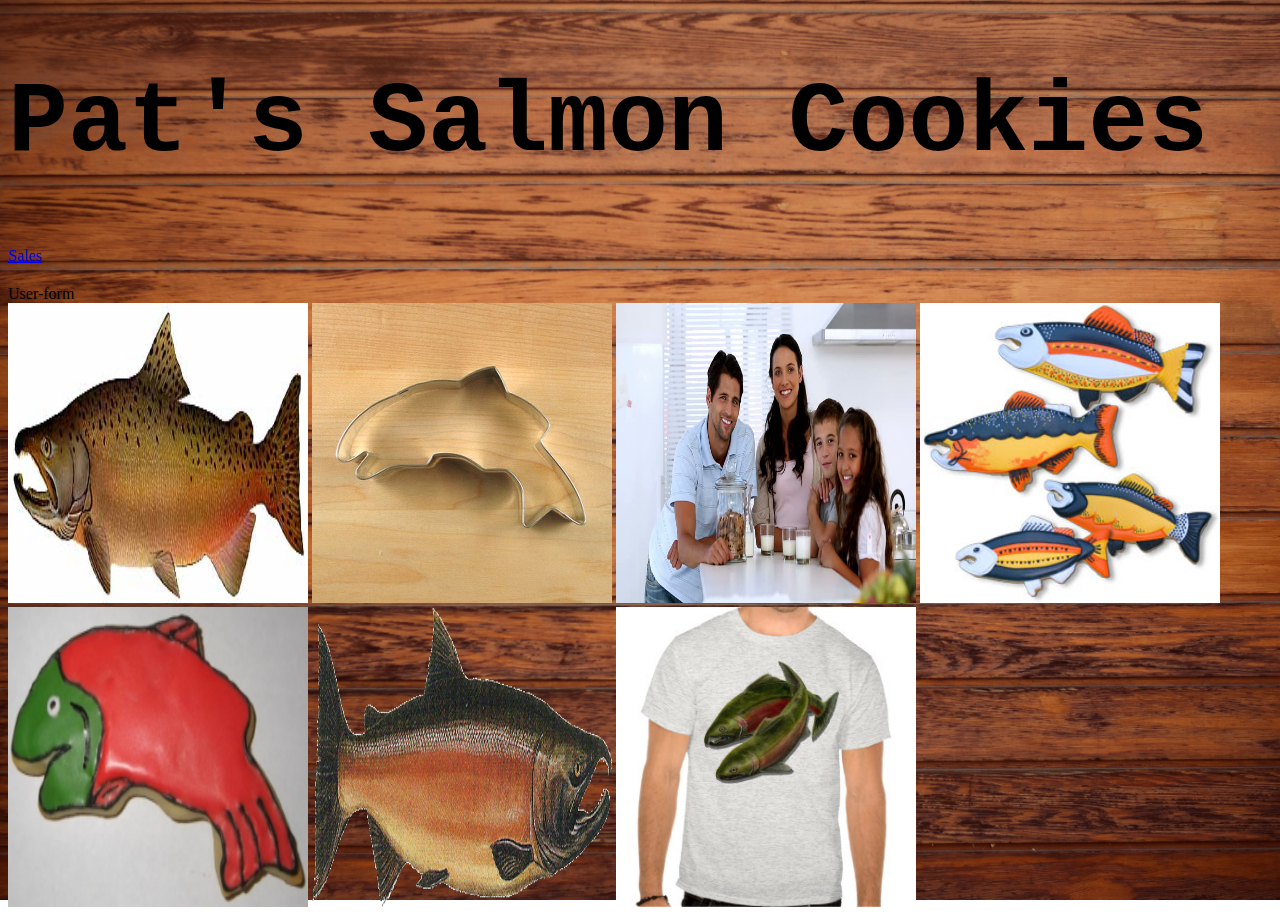
<file: index.html>
<!DOCTYPE html>

<html>
  <head>
    <link rel="stylesheet" href="css/style.css">
    <title>Pat's Salmon Cookies</title>
  </head>
  <body>
    <h1>Pat's Salmon Cookies</h1>
    <a href="sales.html">Sales</a>
    <h2></h2>
    <form id="">User-form</form>
    <img src="./img/chinook.jpg" alt="chinook">
    <img src="./img/cutter.jpeg" alt="cutter">
    <img src="./img/family.jpg" alt="family">
    <img src="./img/fish.jpg" alt="fish">
    <img src="./img/frosted-cookie.jpg" alt="cookie">
    <img src="./img/salmon.png" alt="salmon">
    <img src="./img/shirt.jpg" alt="shirt">
    <script src="js/app.js"></script>
  </body>

</html>
</file>
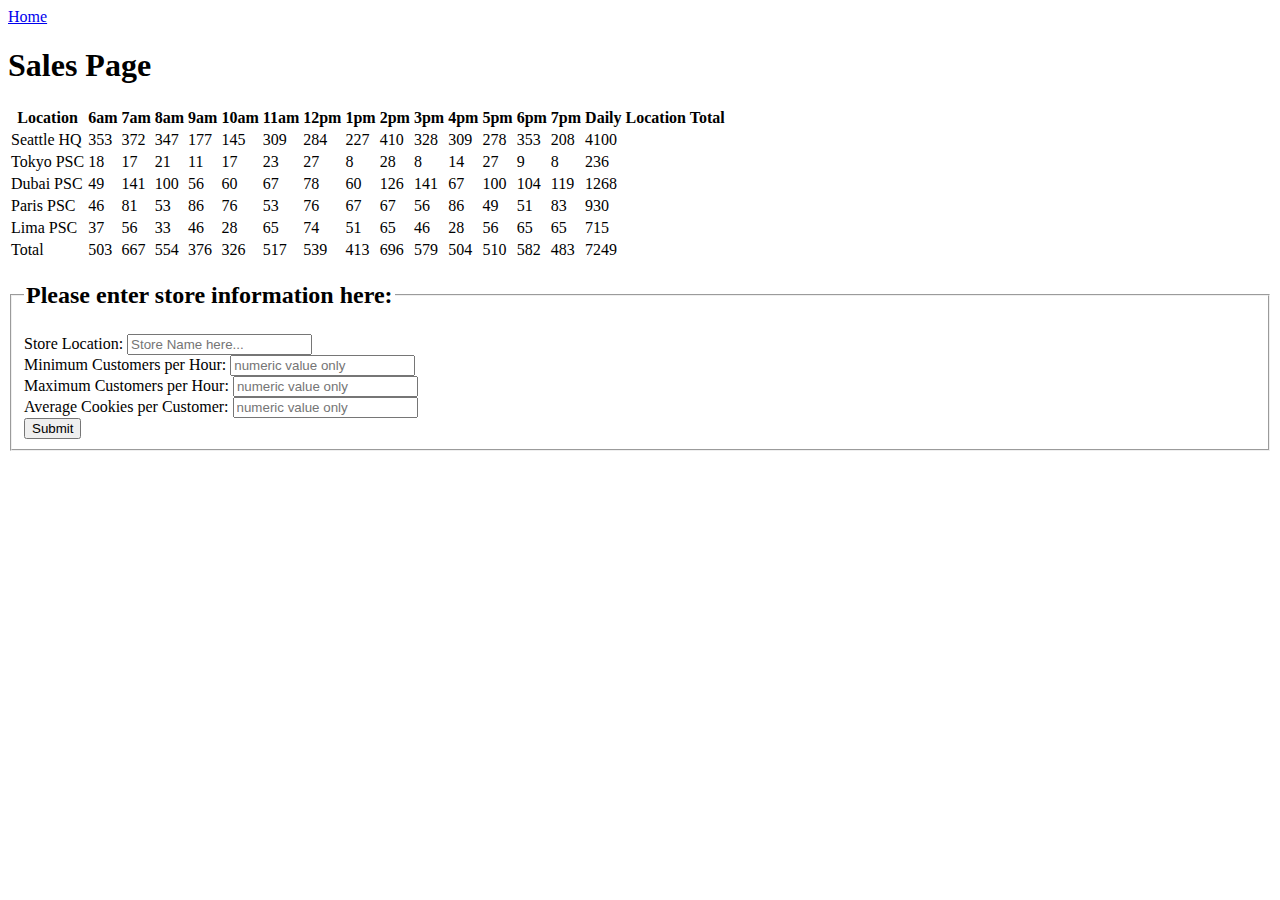
<file: sales.html>
<!DOCTYPE html>
<html>
  <head>
    <title>Pat's Salmon Cookies</title>
  </head>
  <body>
    <a href="index.html">Home</a>
    <h1>Sales Page</h1>
    <section id="stores"></section>
    <table id="storeTable"></table>
    <table id="tableContainer"></table>
    <form id="userForm">
      <fieldset>
        <legend><h2>Please enter store information here:</h2></legend>
        <label>Store Location:</label>
        <input id="inputStoreName" type="text" placeholder="Store Name here...">
        </br>
        <label>Minimum Customers per Hour:</label>
        <input id="inputMinCustomer" type="number" placeholder="numeric value only">
        </br>
        <label>Maximum Customers per Hour:</label>
        <input id="inputMaxCustomer" type="number" placeholder="numeric value only">
        </br>
        <label>Average Cookies per Customer:</label>
        <input id="inputAvgCookies" type="number" placeholder="numeric value only">
        </br>
        <button value="submit">Submit</button>
      </fieldset>
    <script src="js/app.js"></script>
  </body>
</html>
</file>
<file: css/style.css>
body {
  width: 100vw;
  background-image: url(../img/aditya-joshi-wG923J9naFQ-unsplash.jpg);
  background-attachment: fixed;
  background-size: cover;
}

h1 {
  font-family: 'Courier New', Courier, monospace;
  font-size: 100px;
}

img {
  width: 300px;
  height: 300px;
}
</file>
